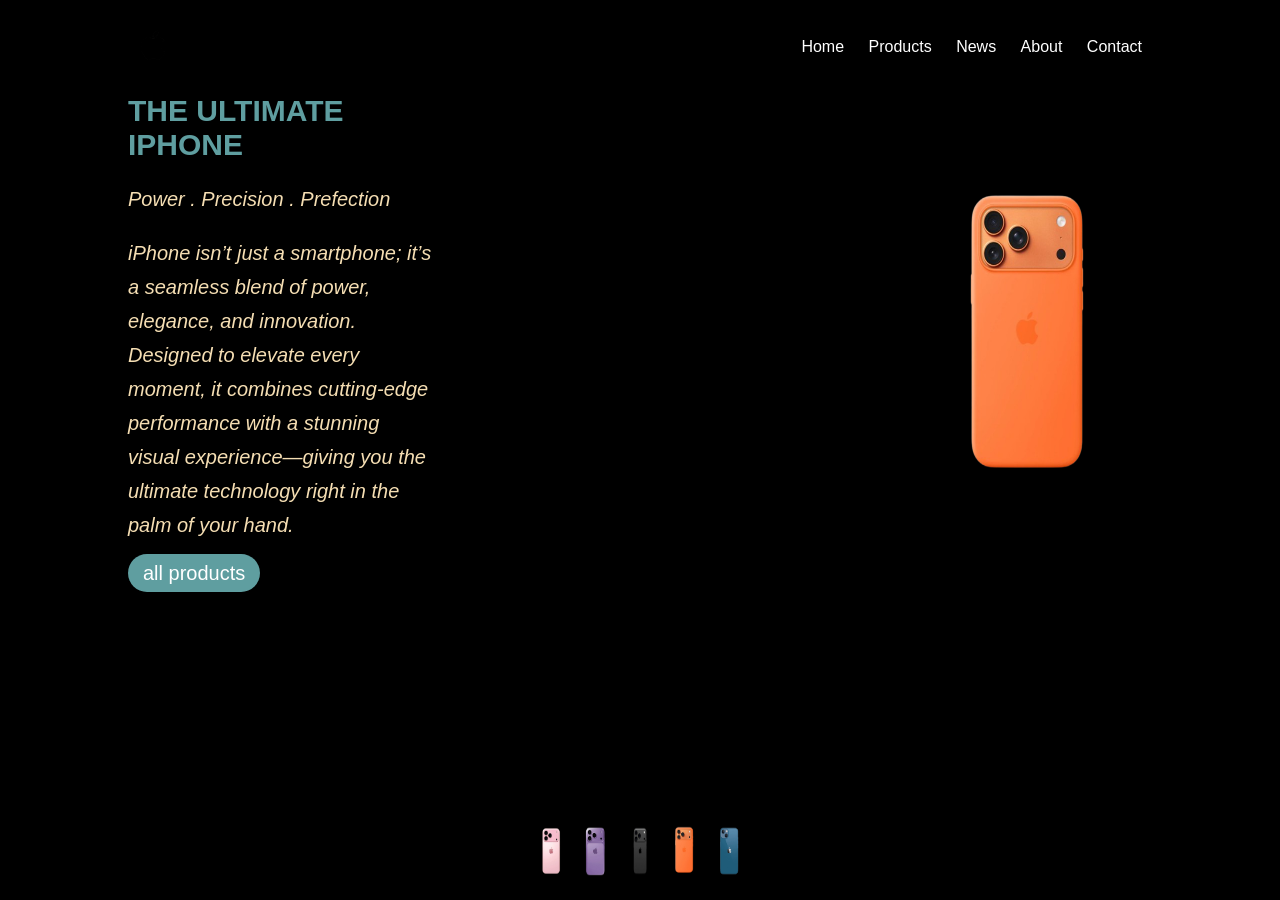
<file: index.html>
<!DOCTYPE html>
<html lang="en">
<head>
    <meta charset="UTF-8">
    <meta name="viewport" content="width=device-width, initial-scale=1.0">
    <title>Document</title>
    <link rel="stylesheet" href="practise.css">
</head>
<body>
<div class="container">
  <header>
    <a href="#"> <img src="images/sticker_logo_apple___iPhone-removebg-preview.png" alt="" class="logo"></a>
    
    <ul>
     <li><a href="#">Home</a></li>
     <li><a href="#">Products</a></li>
     <li><a href="#">News</a></li>
     <li><a href="#">About</a></li>
     <li><a href="#">Contact</a></li>
     
    </ul>
  </header>
  <div class="content">
      <div class="text">
         <h2> The Ultimate iphone </h2>
         <p> Power . Precision . Prefection </p>
         <p>iPhone isn’t just a smartphone; it’s a seamless blend of power, elegance, and innovation. Designed to elevate every moment,
           it combines cutting-edge performance with a stunning visual experience—giving you the ultimate technology right in the palm of your hand.</p>
         <a href="#">all products</a>

      </div>
      <div class="image">
       <img class="img" src="images/download__10_-removebg-preview.png" alt="">
      </div>  

  </div>
  <div class="icons">
      <img onclick="phones(this.src); colors(`#2d4a3e`)" src="images/آیفون_۱۷-removebg-preview.png" alt="">
     <img  onclick="phones(this.src); colors(`#0f172a`)" src="images/Iphone_17_pro_max__1_-removebg-preview.png" alt="">
     <img  onclick="phones(this.src); colors(`#1e1e1e`)" src="images/download__15_-removebg-preview (1).png" alt="" >
     <img  onclick="phones(this.src); colors(`#1c2b24`)" src="images/download__10_-removebg-preview.png" alt="">
     <img  onclick="phones(this.src); colors(`#1c2541`)" src="images/13_айфон-removebg-preview.png" alt="">
     



  </div>

</div>

    <script src="practise.js"></script>
</body>
</html>
</file>
<file: practise.css>
*{
padding: 0;
margin: 0;
font-family: sans-serif;

}
.container{
background: #000;
min-height: 100vh;
width: 100%;
overflow: hidden;
position: relative;
}
header{
display: flex;
justify-content: space-between;
width: 80%;
align-items: center;
margin: auto;
padding: 20px 0;
}
.logo{
width: 50px;
border-radius: 10px;

}
ul li{
display: inline-block;
list-style: none;
}
ul li a{

color: white;
text-decoration: none;
margin: 0 10px;

}
ul li a:hover{
text-decoration: underline;
text-decoration-color: aqua;
text-underline-offset: 5px;

}
.content{
display: flex;
justify-content: space-between;
align-items: center;
width: 80%;
margin: auto;

}

.content .text{
width: 40%;
color: white;

}
.content .text h2{
color: cadetblue;
font-size: 30px;
text-transform: uppercase;

}
.content .text p{
line-height: 1.7;
font-size: 20px;
margin: 20px 0 ;
color:wheat;
font-weight: 200px;
font-style: italic;
}

.content .text a{
text-decoration: none;
font-size: 20px;
background-color: cadetblue;
color:white;
padding: 8px 15px;
border-radius: 20px;

}

.content .text{

width: 30%;

}

.content .image img{
width: 250px;
height: 300px;

}

.icons{
position: absolute;
bottom: 20px;
left: 50%;
transform: translateX(-50%);
cursor: pointer;

}
.icons img{
width: 40px;
height: 50px;
transition: 0,2s;
border-radius: 5px;
}
.icons img:hover{
transform: scale(1.1);


}
</file>
